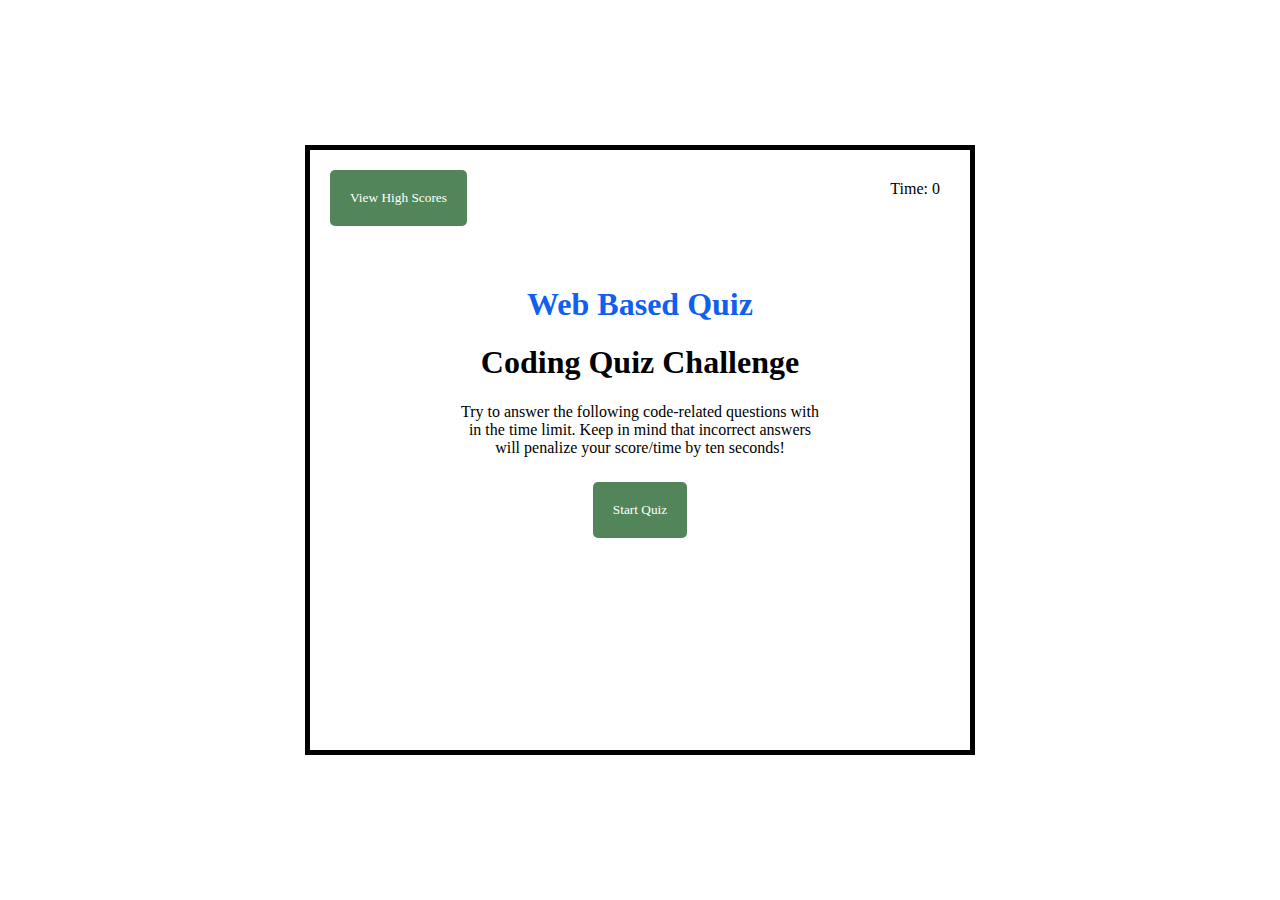
<file: index.html>
<!DOCTYPE html>
<html lang="en">

<head>
    <meta charset="UTF-8" />
    <meta name="viewport" 
          content="width=device-width,
                   initial-scale=1.0" />
    <link rel="stylesheet"
          href="./style.css" />
    <title>Code Quiz</title>
</head>

<body>
    <div class="containerNew">
        <header>
            <div>
                <a href="./highscore.html">
                    <button class="scores-header" 
                            id="view-high-scores">
                        View High Scores
                    </button>
                </a>
            </div>

            <div class="timer">
                <p>
                    Time:
                    <span id="timer">
                        0
                    </span>
                </p>
            </div>
        </header>

        <main class="quiz">
            <div id="quiz-start">
                <div class="landing" 
                     id="start-screen">
                    <h1 id="top">
                        Web Based Quiz
                    </h1>
                    <h1>
                        Coding Quiz Challenge
                    </h1>
                    <p>
                        Try to answer the following
                        code-related questions with
                        in the time limit. Keep in
                        mind that incorrect answers
                        will penalize your score/time
                        by ten seconds!
                    </p>
                    <button id="start">
                        Start Quiz
                    </button>
                </div>
            </div>

            <div class="hide" id="questions">
                <h2 id="question-words"></h2>
                <div class="options" id="options">
                </div>
            </div>

            <div class="hide" id="quiz-end">
                <h2>All Done!</h2>
                <p>Your final score is:
                    <span id="score-final">
                    </span>
                </p>
                <p>
                    Please enter your name:
                    <input type="text" 
                           id="name" 
                           max="3" />
                    <button id="submit-score">
                        Submit
                    </button>
                </p>
            </div>

            <div id="feedback" 
                 class="feedback hide">
            </div>
        </main>
    </div>
    <script src="./script.js"></script>
</body>

</html>
</file>
<file: style.css>
* {
    font-family: Georgia, Times, "Times New Roman", serif;
}
.quiz,
.scores {
    margin: 50px auto 0 auto;
    max-width: 400px;
}

#top {
    color: rgb(17, 95, 240);
}

.containerNew {
    border: 5px solid;
    position: absolute;
    top: 50%;
    left: 50%;
    height: 580px;
    width: 50%;
    transform: translate(-50%, -50%);
    padding: 10px;
}

p {
    margin: 15px 15px;
}

.landing {
    text-align: center;
}

.scoresHeader {
    position: absolute;
    top: 15px;
    left: 15px;
}

.timer {
    position: absolute;
    top: 15px;
    right: 15px;
}

button {
    display: inline-block;
    margin: 10px;
    cursor: pointer;
    color: #fff;
    background-color: #52865a;
    border-radius: 5px;
    border: 0;
    padding: 20px;
}

button:hover {
    background-color: #2a8d12;
}

.options button {
    display: block;
}

input[type="text"] {
    font-size: 100%;
}

.hide {
    display: none;
}

.feedback {
    font-style: bold;
    font-size: 120%;
    margin-top: 20px;
    padding-top: 15px;
    color: #fff;
    border-top: 2px solid #4B0082;
}

ol {
    padding-left: 15px;
    max-height: 600px;
    overflow: auto;
}

li {
    padding: 5px;
    list-style: decimal inside none;
}

li:nth-child(odd) {
    background-color: #dfdae7;
}

@media screen and (max-width: 768px) {
    .containerNew {
        width: 80%;
    }
}

@media screen and (max-width: 575px) {
    .containerNew {
        width: 90%;
    }

    .quiz,
    .scores {
        max-width: 90%;
    }
}
</file>
